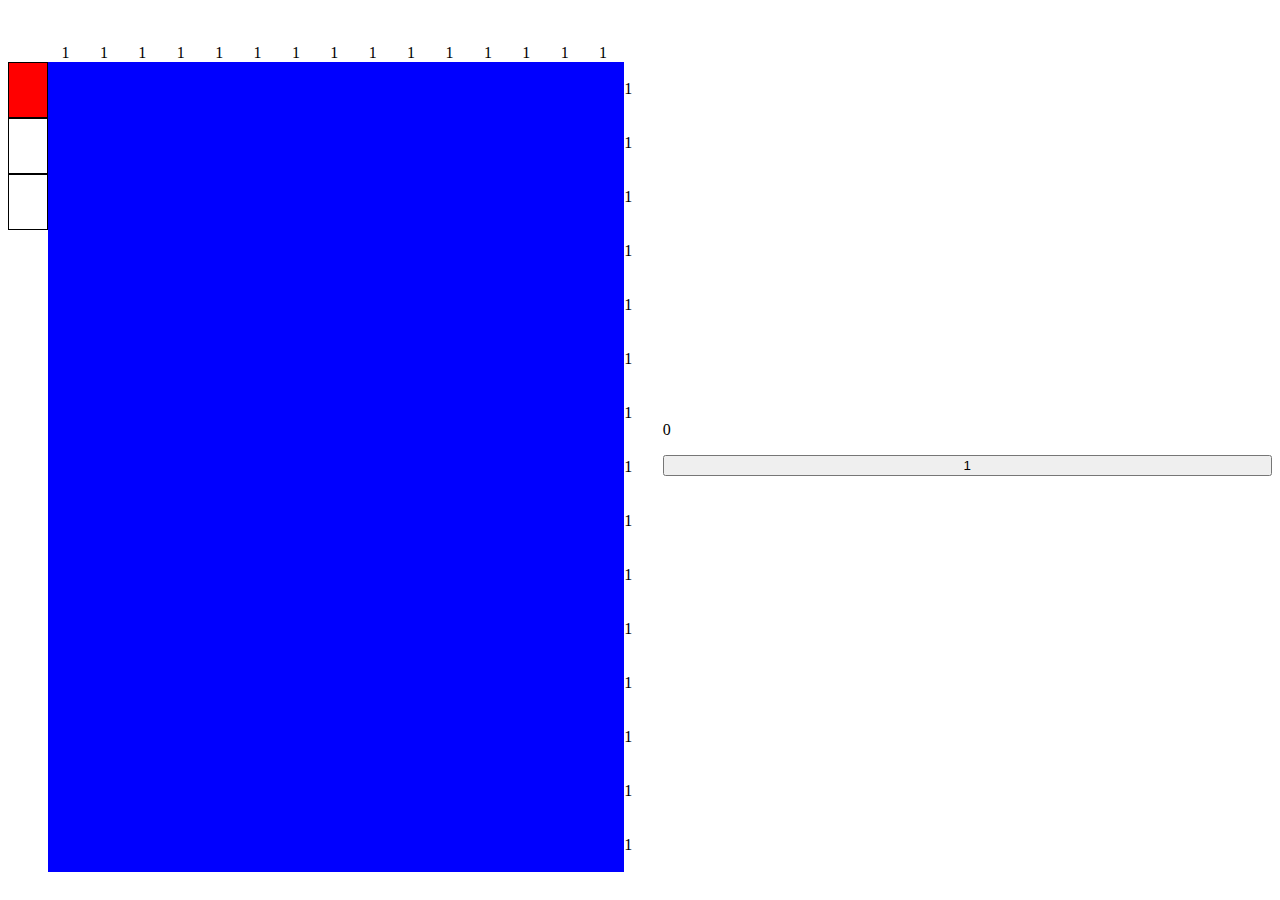
<file: inndex.html>
<!DOCTYPE html>
<html lang="en">
<head>
    <meta charset="UTF-8">
    <meta name="viewport" content="width=device-width, initial-scale=1.0">
    <title>Pixel</title>
    <link rel="stylesheet" href="style2.css">
</head>
<body>
    <div class = "field-container-big">
    <div class = "nomber_row">

    </div>
    
    <div class="field-container">
        <div>
            <div class="redpaper"></div>
            <!-- <div class="greenpaper"></div> -->
            <div class="delaypaper"></div>
            <div class="allpaper"></div>
        </div>
        <div class="field">
            
        </div>
        <div class="nomber_col"></div>
    </div>
    </div>
<div class = "columbain">
    <p class = "level"></p>
    <button class = 'refresh'>1</button>
    <!-- <button>2</button> -->
    <!-- <button>3</button> -->
</div>
    <script src="script2.js" defer></script>
</body>
</html>
</file>
<file: style2.css>
.cell {
    /* border: 1px solid black; */
    background-color: blue;
}
.redpaper {
    border: 1px solid black;
    background-color: red;
    width: 3vw;
    height: 6vh;
}
.delaypaper {
    border: 1px solid black;
    background-size: cover;
    background-image: url('https://cdn-icons-png.flaticon.com/256/9294/9294627.png');
    width: 3vw;
    height: 6vh;
}
.allpaper {
    border: 1px solid black;
    background-size: cover;
    background-image: url('https://cdn-icons-png.flaticon.com/256/10178/10178442.png');
    width: 3vw;
    height: 6vh;
}
.field-container-big{
    display: flex;
    flex-direction: column;
}
.field-container {
    display: flex;
    flex-direction: row;
}
.field {
    display: grid;
    /* width: 600px;
    height: 600px; */
    grid-template-columns: repeat(15, 3vw);
    grid-template-rows: repeat(15, 6vh);
    /* gap: 1px; */
}
.cell:hover {
    background-color: brown;
}
.selected {
    background-color: aqua;
}

.nomber_row{
    display: flex;
    flex-direction: row;
    margin-left: 3vw;
    
    
}

.num_row{
    display: flex;
    width: 3vw;
    height: 6vh;
    justify-content: center;
    align-items: flex-end;
    font-size: 1em;
}

.nomber_col{
    display: flex;
    flex-direction: column;
}
.num_col{
    display: flex;
    width: 3vw;
    height: 6vh;
    align-items: center;
    font-size: 1em;
}

body{
    display: flex;
    flex-direction: row;
}

.columbain{
    display: flex;
    flex-direction: column;
    justify-content: center;
    width: 50%;
}
</file>
